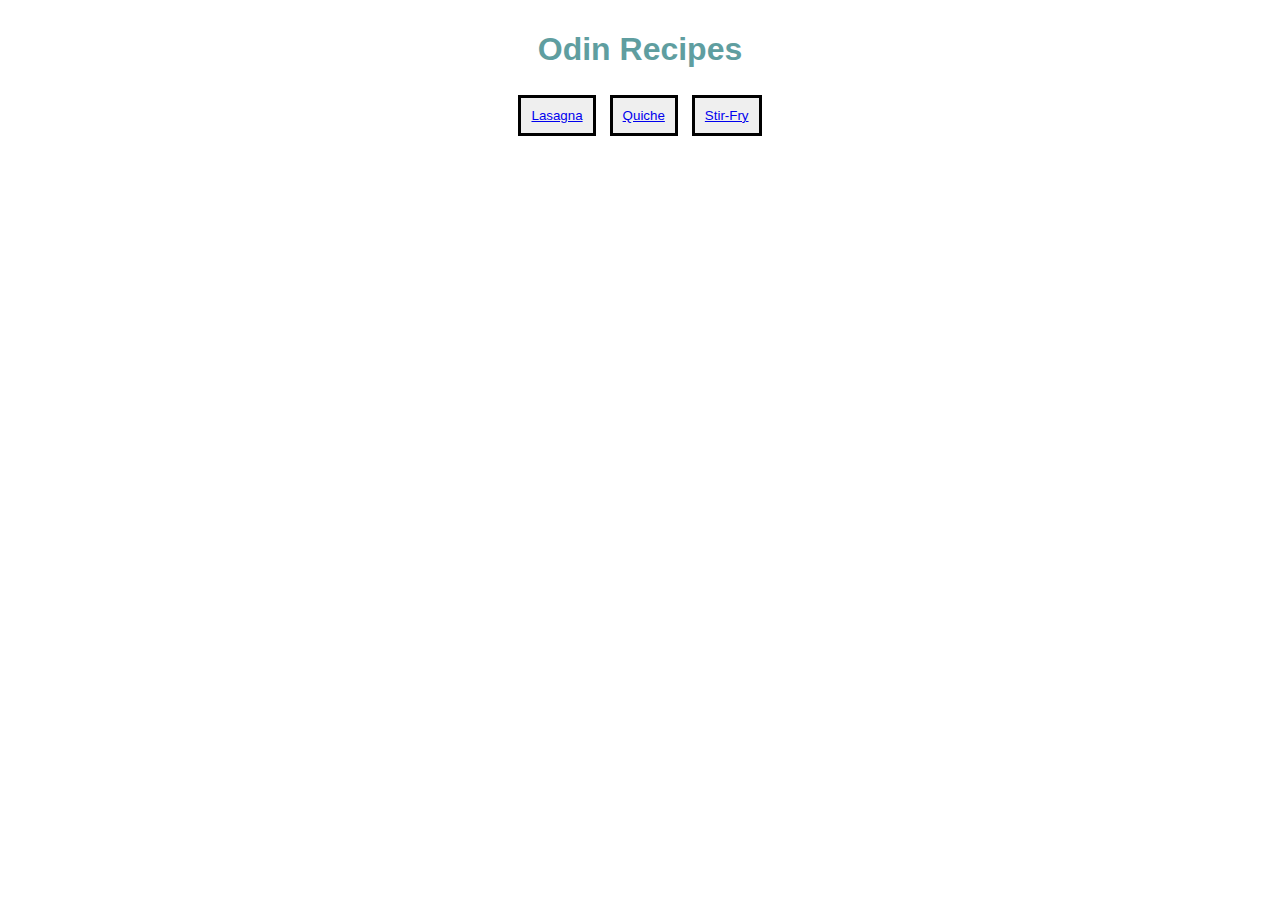
<file: index.html>
<!DOCTYPE html>
<html lang="en">
<head>
    <link rel="stylesheet" href="style.css">
    <meta charset="UTF-8">
    <meta name="viewport" content="width=device-width, initial-scale=1.0">
    <title>Recipes</title>
</head>
<body>
    <h1>Odin Recipes</h1>
    <button><a href="recipes/lasagna.html">Lasagna</a></button>
    <button><a href="recipes/quiche.html">Quiche</a></button>
    <button><a href="recipes/stir-fry.html">Stir-Fry</a></button>

</body>
</html>
</file>
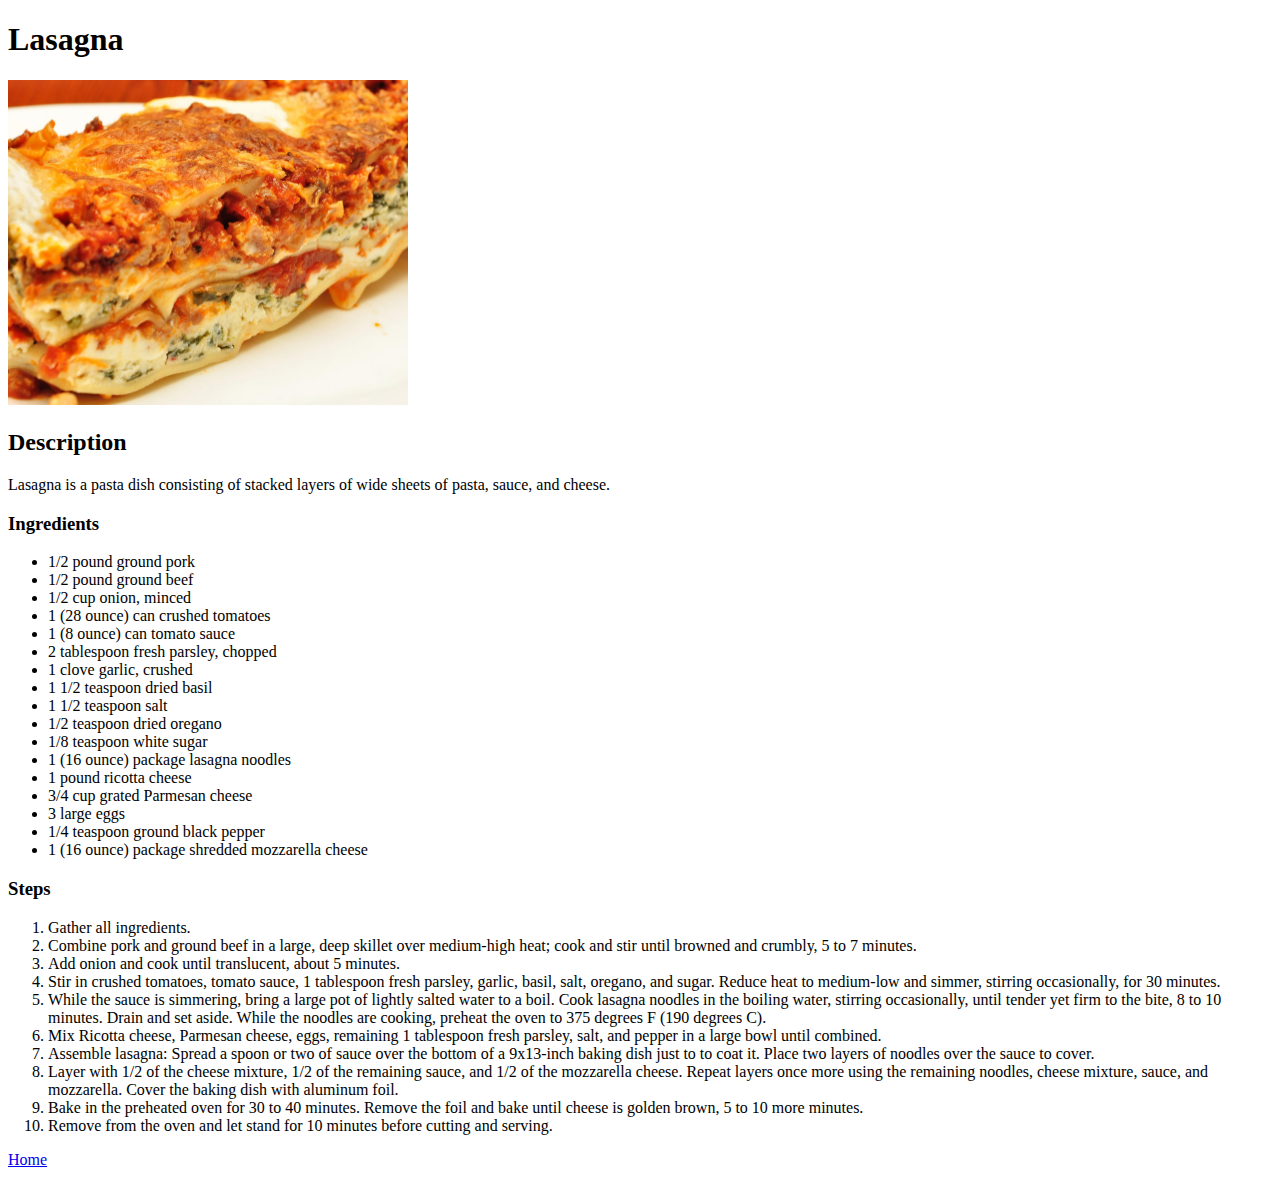
<file: recipes/lasagna.html>
<!DOCTYPE html>
<html lang="en">
<head>
    <meta charset="UTF-8">
    <meta name="viewport" content="width=device-width, initial-scale=1.0">
    <title>Document</title>
</head>
<body>
    <h1>Lasagna</h1>
        <img src="../images/lasagna.jpg" width="400"/>
    <h2>Description</h2>
        <p>Lasagna is a pasta dish consisting of stacked layers of wide sheets of pasta, sauce, and cheese.</p>
    <h3>Ingredients</h3>
        <ul>
            <li>1/2 pound ground pork</li>
            <li>1/2 pound ground beef</li>
            <li>1/2 cup onion, minced</li>
            <li>1 (28 ounce) can crushed tomatoes</li>
            <li>1 (8 ounce) can tomato sauce</li>
            <li>2 tablespoon fresh parsley, chopped</li>
            <li>1 clove garlic, crushed</li>
            <li>1 1/2 teaspoon dried basil</li>
            <li>1 1/2 teaspoon salt</li>
            <li>1/2 teaspoon dried oregano</li>
            <li>1/8 teaspoon white sugar</li>
            <li>1 (16 ounce) package lasagna noodles</li>
            <li>1 pound ricotta cheese</li>
            <li>3/4 cup grated Parmesan cheese</li>
            <li>3 large eggs</li>
            <li>1/4 teaspoon ground black pepper</li>
            <li>1 (16 ounce) package shredded mozzarella cheese</li>
        </ul>
    <h3>Steps</h3>
        <ol>
            <li>Gather all ingredients.</li>
            <li>Combine pork and ground beef in a large, deep skillet over medium-high heat; cook and stir until browned and crumbly, 5 to 7 minutes. </li>
            <li>Add onion and cook until translucent, about 5 minutes. </li>
            <li>Stir in crushed tomatoes, tomato sauce, 1 tablespoon fresh parsley, garlic, basil, salt, oregano, and sugar. Reduce heat to medium-low and simmer, stirring occasionally, for 30 minutes. </li>
            <li>While the sauce is simmering, bring a large pot of lightly salted water to a boil. Cook lasagna noodles in the boiling water, stirring occasionally, until tender yet firm to the bite, 8 to 10 minutes. Drain and set aside. While the noodles are cooking, preheat the oven to 375 degrees F (190 degrees C). </li>
            <li>Mix Ricotta cheese, Parmesan cheese, eggs, remaining 1 tablespoon fresh parsley, salt, and pepper in a large bowl until combined. </li>
            <li>Assemble lasagna: Spread a spoon or two of sauce over the bottom of a 9x13-inch baking dish just to to coat it. Place two layers of noodles over the sauce to cover. </li>
            <li>Layer with 1/2 of the cheese mixture, 1/2 of the remaining sauce, and 1/2 of the mozzarella cheese. Repeat layers once more using the remaining noodles, cheese mixture, sauce, and mozzarella. Cover the baking dish with aluminum foil. </li>
            <li>Bake in the preheated oven for 30 to 40 minutes. Remove the foil and bake until cheese is golden brown, 5 to 10 more minutes. </li>
            <li>Remove from the oven and let stand for 10 minutes before cutting and serving. </li>
        </ol>
    <a href="../index.html">Home</a>
</body>
</html>
</file>
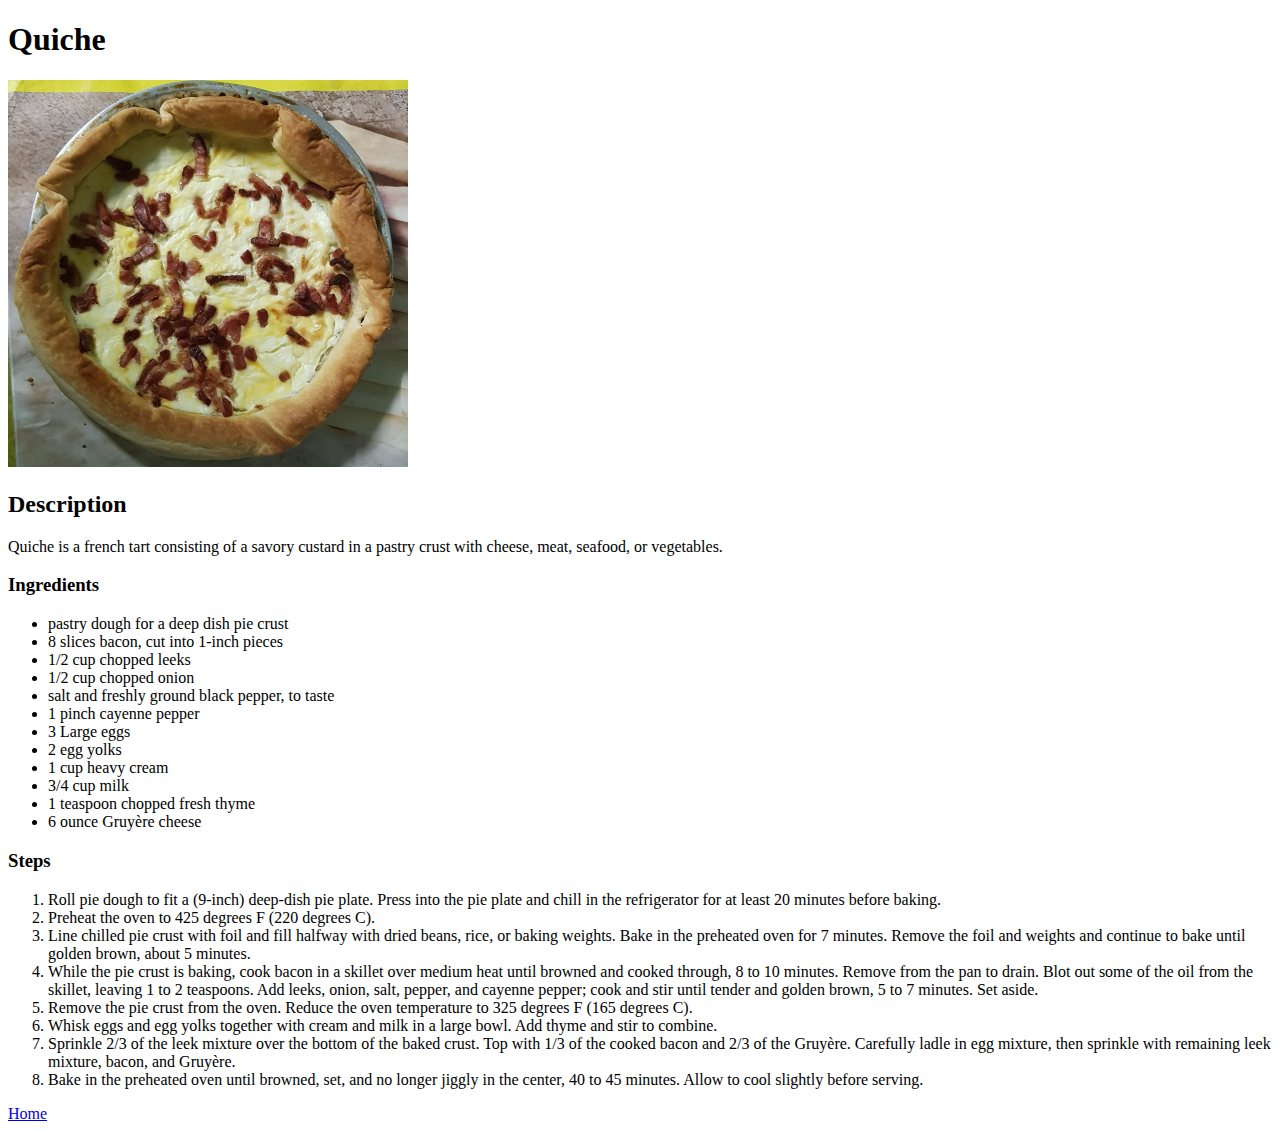
<file: recipes/quiche.html>
<!DOCTYPE html>
<html lang="en">
<head>
    <meta charset="UTF-8">
    <meta name="viewport" content="width=device-width, initial-scale=1.0">
    <title>Document</title>
</head>
<body>
    <h1>Quiche</h1>
        <img src="../images/Quiche_de_Lorraine.jpg" width="400"/>
    <h2>Description</h2>
        <p>Quiche is a french tart consisting of a savory custard in a pastry crust with cheese, meat, seafood, or vegetables.</p>
    <h3>Ingredients</h3>
        <ul>
            <li>pastry dough for a deep dish pie crust</li>
            <li>8 slices bacon, cut into 1-inch pieces</li>
            <li>1/2 cup chopped leeks</li>
            <li>1/2 cup chopped onion</li>
            <li>salt and freshly ground black pepper, to taste</li>
            <li>1 pinch cayenne pepper</li>
            <li>3 Large eggs</li>
            <li>2 egg yolks</li>
            <li>1 cup heavy cream</li>
            <li>3/4 cup milk</li>
            <li>1 teaspoon chopped fresh thyme</li>
            <li>6 ounce Gruyère cheese</li>
        </ul>
    <h3>Steps</h3>
    <ol>
        <li>Roll pie dough to fit a (9-inch) deep-dish pie plate. Press into the pie plate and chill in the refrigerator for at least 20 minutes before baking. </li>
        <li>Preheat the oven to 425 degrees F (220 degrees C). </li>
        <li>Line chilled pie crust with foil and fill halfway with dried beans, rice, or baking weights. Bake in the preheated oven for 7 minutes. Remove the foil and weights and continue to bake until golden brown, about 5 minutes. </li>
        <li>While the pie crust is baking, cook bacon in a skillet over medium heat until browned and cooked through, 8 to 10 minutes. Remove from the pan to drain. Blot out some of the oil from the skillet, leaving 1 to 2 teaspoons. Add leeks, onion, salt, pepper, and cayenne pepper; cook and stir until tender and golden brown, 5 to 7 minutes. Set aside. </li>
        <li>Remove the pie crust from the oven. Reduce the oven temperature to 325 degrees F (165 degrees C). </li>
        <li>Whisk eggs and egg yolks together with cream and milk in a large bowl. Add thyme and stir to combine. </li>
        <li>Sprinkle 2/3 of the leek mixture over the bottom of the baked crust. Top with 1/3 of the cooked bacon and 2/3 of the Gruyère. Carefully ladle in egg mixture, then sprinkle with remaining leek mixture, bacon, and Gruyère. </li>
        <li>Bake in the preheated oven until browned, set, and no longer jiggly in the center, 40 to 45 minutes. Allow to cool slightly before serving. </li>
    </ol>
        <a href="../index.html">Home</a>
</body>
</html>
</file>
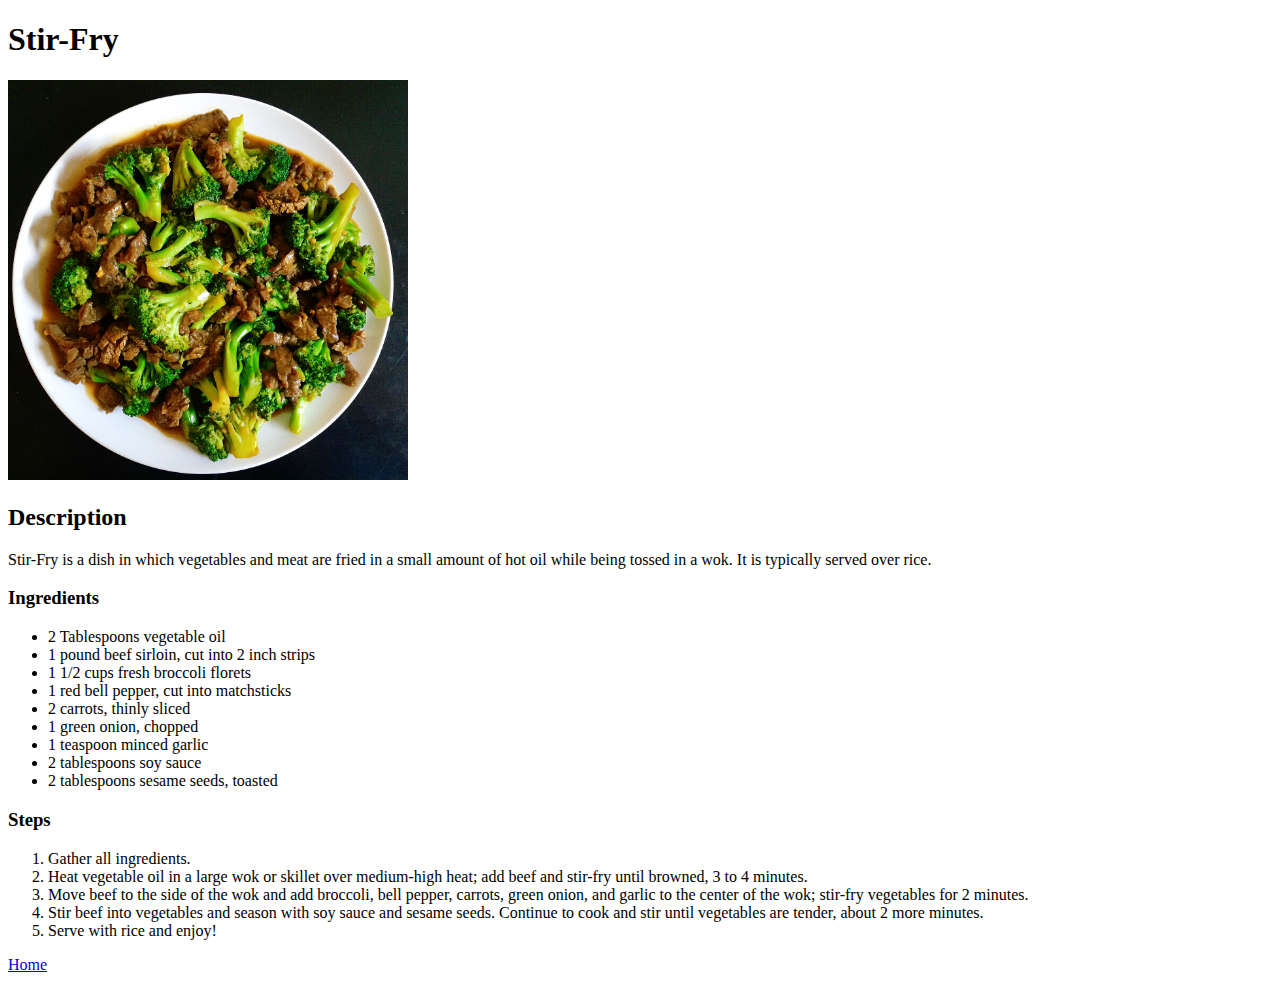
<file: recipes/stir-fry.html>
<!DOCTYPE html>
<html lang="en">
<head>
    <meta charset="UTF-8">
    <meta name="viewport" content="width=device-width, initial-scale=1.0">
    <title>Document</title>
</head>
<body>
    <h1>Stir-Fry</h1>
        <img src="../images/stir_fry.jpg" width="400"/>
    <h2>Description</h2>
        <p>Stir-Fry is a dish in which vegetables and meat are fried in a small amount of hot oil while being tossed in a wok. It is typically served over rice.</p>
    <h3>Ingredients</h3>
        <ul>
            <li>2 Tablespoons vegetable oil</li>
            <li>1 pound beef sirloin, cut into 2 inch strips</li>
            <li>1 1/2 cups fresh broccoli florets</li>
            <li>1 red bell pepper, cut into matchsticks</li>            
            <li>2 carrots, thinly sliced</li>
            <li>1 green onion, chopped</li>
            <li>1 teaspoon minced garlic</li>
            <li>2 tablespoons soy sauce</li>
            <li>2 tablespoons sesame seeds, toasted</li>
        </ul>
    <h3>Steps</h3>
    <ol>
      <li> Gather all ingredients. </li>  
      <li>Heat vegetable oil in a large wok or skillet over medium-high heat; add beef and stir-fry until browned, 3 to 4 minutes. </li>
      <li>Move beef to the side of the wok and add broccoli, bell pepper, carrots, green onion, and garlic to the center of the wok; stir-fry vegetables for 2 minutes. </li>
      <li>Stir beef into vegetables and season with soy sauce and sesame seeds. Continue to cook and stir until vegetables are tender, about 2 more minutes. </li>
      <li>Serve with rice and enjoy! </li>
    </ol>
        <a href="../index.html">Home</a>
</body>
</html>
</file>
<file: style.css>
h1{
    font-family: Arial, Helvetica, sans-serif;
    color:cadetblue;
    padding-top: 10px;
}

body {
  max-width: 600px;
  margin: 0 auto;
  text-align: center;
}

button {
  border: 3px solid black;
  padding: 10px;
  margin: 5px;
}
</file>
